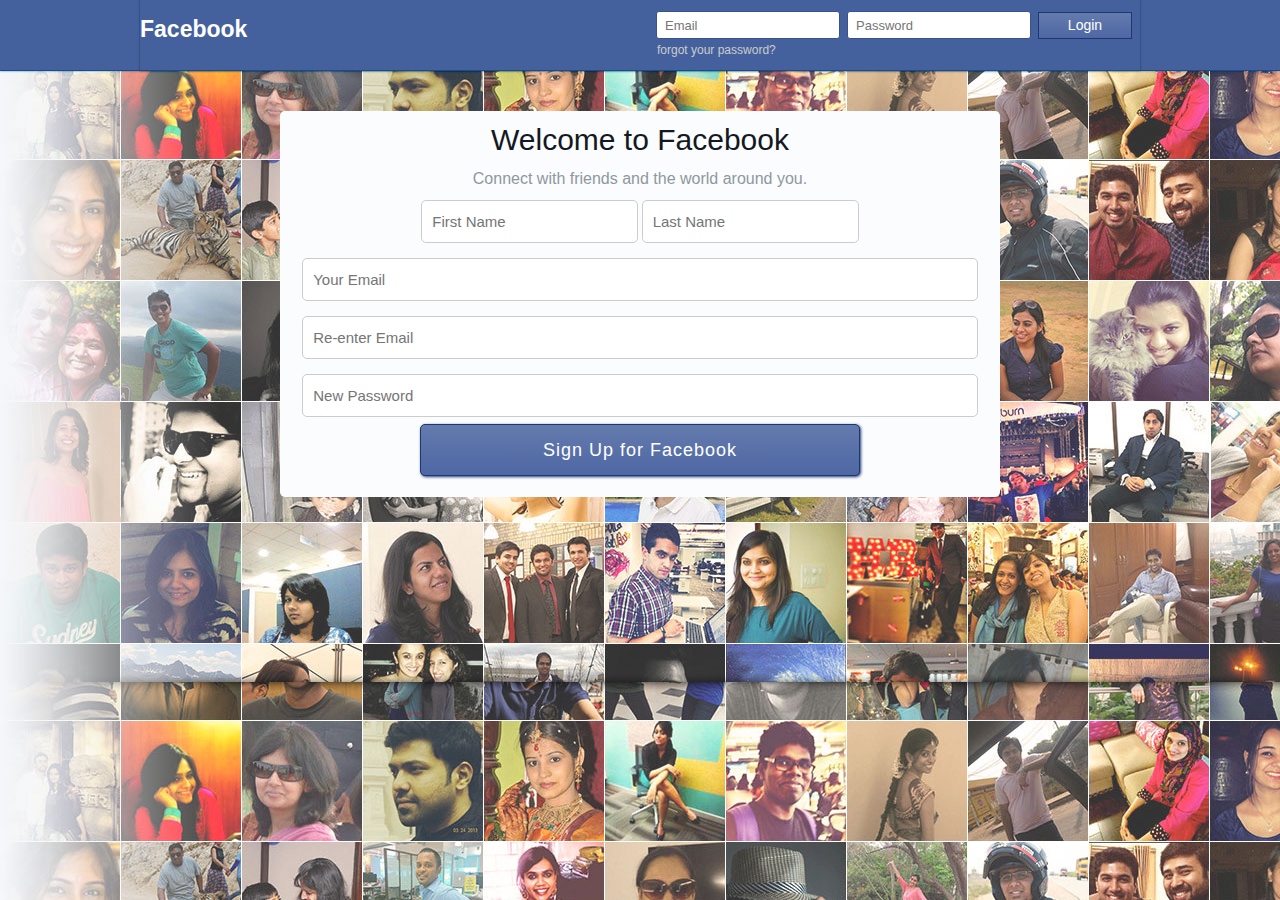
<file: web/index.html>
<!DOCTYPE html PUBLIC "-//W3C//DTD XHTML 1.0 Transitional//EN" "http://www.w3.org/TR/xhtml1/DTD/xhtml1-transitional.dtd">
<html xmlns="http://www.w3.org/1999/xhtml">
<head>
<meta http-equiv="Content-Type" content="text/html; charset=utf-8" />
<meta name="viewport" content="width=device-width, initial-scale=1.0" />
<title>Facebook Style Home Page Design - demo by w3lessons.info</title>
<link rel="stylesheet" href="style.css" type="text/css" />
<!--<script>
    function check(){
        alert('hi');
    }
</script>-->
</head>

<body class="login">
<!-- header starts here -->
<div id="facebook-Bar">
  <div id="facebook-Frame">
    <div id="facebook-Bar">
  <div id="facebook-Frame">
    <div id="logo"> <a href="">Facebook</a> </div>

    
         
        <div id="header-main-right">
          <div id="header-main-right-nav">
        <form method="post" action="LoginValidate.jsp" id="login_form" name="login_form">
          <table border="0" style="border:none">
            <tr>
              <td ><input type="email" tabindex="1"  id="email" placeholder="Email" name="email" class="inputtext radius1"/></td>
              <td ><input type="password" tabindex="2" id="pass" placeholder="Password" name="pass" class="inputtext radius1" /></td>
              <td ><input type="submit" class="fbbutton" name="login" value="Login" /></td>
            </tr>
            <tr>
            <!--<td><label><input id="persist_box" type="checkbox" name="persistent" value="1" checked="1"/><span style="color:#ccc;">Keep me logged in</span></label>
            </td>-->
            <td><label><a href="" style="color:#ccc; text-decoration:none">forgot your password?</a></label></td>
            </tr>
          </table>
        </form>
      </div>
          </div>
      </div>
</div>
<!-- header ends here -->

<div class="loginbox radius">
<h2 style="color:#141823; text-align:center;">Welcome to Facebook</h2>
	<div class="loginboxinner radius">
    	<div class="loginheader">
    		<h4 class="title">Connect with friends and the world around you.</h4>
    	</div><!--loginheader-->
        
        <div class="loginform">
                	
            <form id="login" action="Register.jsp" method="post" onsubmit="javascript:return regivalidations();">
            <p>
                    <input type="text"  name="name" id="fname" placeholder="First Name" value="" class="radius mini" /> <input type="text"  id="lname" name="name1" placeholder="Last Name" value="" class="radius mini" />
                </p>
            	<p>
                    <input type="email" name="email" id="eml" placeholder="Your Email" value="" class="radius" />
                </p>
                <p>
                    <input type="email"  name="re-email" id="reml" placeholder="Re-enter Email" class="radius" />
                </p>
                <p>
                    <input type="password" id="password" id="pwd" name="pass" placeholder="New Password" class="radius" />
                </p>
                <p>
                    <button class="radius title" name="client_login" >Sign Up for Facebook</button>
                  <!-- <input type="submit" value="Sign Up for Facebook" class="radius title" name="client_login" onclick="check()"/>-->
                </p>
            </form>
        </div><!--loginform-->
    </div><!--loginboxinner-->
</div><!--loginbox-->

<!--<div id="ad" style="width:100%; margin-top:50px;">
<center><script type="text/javascript"><!--
google_ad_client = "ca-pub-5104998679826243";
/* mysite */
google_ad_slot = "2922638918";
google_ad_width = 250;
google_ad_height = 250;

</script>
<script type="text/javascript"
src="http://pagead2.googlesyndication.com/pagead/show_ads.js">
</script> 
</center>-->
</div>






</body>

</html>
  <script>
                                                                function regivalidations(){
                                                                    
                                                                       // alert("hi");
                                                                       var fname=document.getElementById("fname").value;
                                                                       var lname=document.getElementById("lname").value;
                                                                       var femail=document.getElementById("eml").value;
                                                                       var semail=document.getElementById("reml").value;
                                                                       if(fname==null || fname==""){
                                                                           alert("Please Enter First Name.");
                                                                           return false;
                                                                       }else if(lname==null || lname==""){
                                                                           alert("Please Enter Last Name.");
                                                                           return false;
                                                                       }else if(femail!=semail){
                                                                           alert("Email ID is not Match.");
                                                                           return false;
                                                                       }else  if(femail=="" || femail==null ){
                                                                           alert("Please Enter Email ID.");
                                                                           return false;
                                                                       }else
                                                                       {
                                                                           return true;
                                                                       }
                                                                       
                                                                    
                                                                }
                                                            </script>
</file>
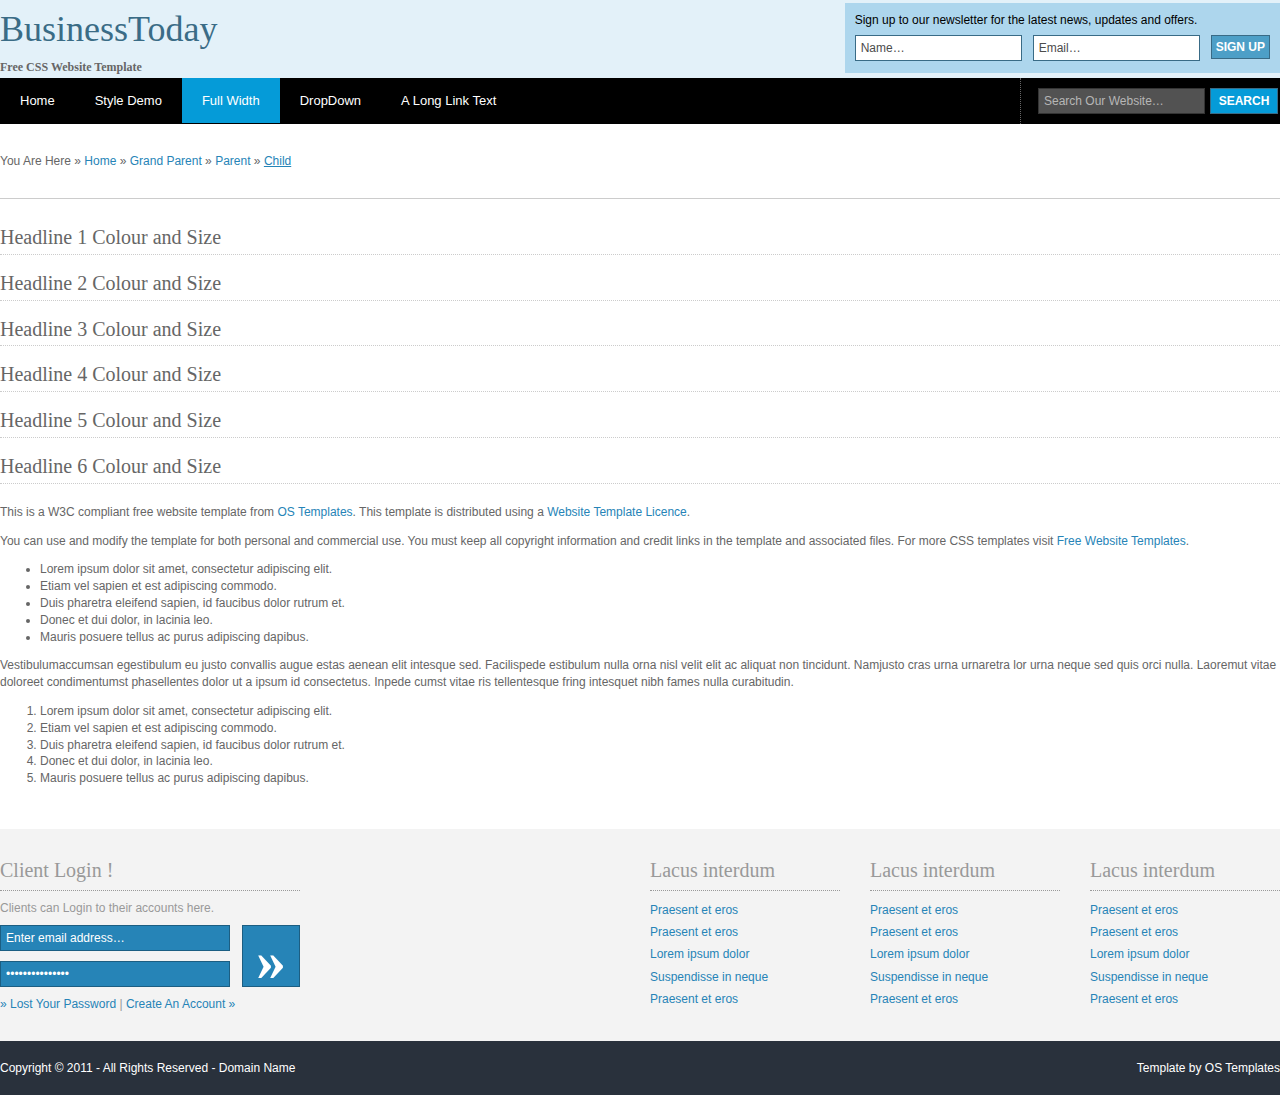
<file: web/full-width.html>
<!DOCTYPE html PUBLIC "-//W3C//DTD XHTML 1.0 Transitional//EN" "http://www.w3.org/TR/xhtml1/DTD/xhtml1-transitional.dtd">
<html xmlns="http://www.w3.org/1999/xhtml" xml:lang="EN" lang="EN" dir="ltr">
<head profile="http://gmpg.org/xfn/11">
<title>BusinessToday | Full Width</title>
<meta http-equiv="Content-Type" content="text/html; charset=iso-8859-1" />
<meta http-equiv="imagetoolbar" content="no" />
<link rel="stylesheet" href="styles/layout.css" type="text/css" />
</head>
<body id="top">
<div class="wrapper col1">
  <div id="header">
    <div id="logo">
      <h1><a href="#">BusinessToday</a></h1>
      <p><strong>Free CSS Website Template</strong></p>
    </div>
    <div id="newsletter">
      <p>Sign up to our newsletter for the latest news, updates and offers.</p>
      <form action="#" method="post">
        <fieldset>
          <legend>NewsLetter</legend>
          <input type="text" value="Name&hellip;"  onfocus="this.value=(this.value=='Name&hellip;')? '' : this.value ;" />
          <input type="text" value="Email&hellip;"  onfocus="this.value=(this.value=='Email&hellip;')? '' : this.value ;" />
          <input type="submit" name="news_go" id="news_go" value="Sign Up" />
        </fieldset>
      </form>
    </div>
    <br class="clear" />
  </div>
</div>
<div class="wrapper col2">
  <div id="topbar">
    <div id="topnav">
      <ul>
        <li><a href="index1.html">Home</a></li>
        <li><a href="style-demo.html">Style Demo</a></li>
        <li class="active"><a href="full-width.html">Full Width</a></li>
        <li><a href="#">DropDown</a>
          <ul>
            <li><a href="#">Link 1</a></li>
            <li><a href="#">Link 2</a></li>
            <li><a href="#">Link 3</a></li>
          </ul>
        </li>
        <li class="last"><a href="#">A Long Link Text</a></li>
      </ul>
    </div>
    <div id="search">
      <form action="#" method="post">
        <fieldset>
          <legend>Site Search</legend>
          <input type="text" value="Search Our Website&hellip;"  onfocus="this.value=(this.value=='Search Our Website&hellip;')? '' : this.value ;" />
          <input type="submit" name="go" id="go" value="Search" />
        </fieldset>
      </form>
    </div>
    <br class="clear" />
  </div>
</div>
<div class="wrapper col3">
  <div id="breadcrumb">
    <ul>
      <li class="first">You Are Here</li>
      <li>&#187;</li>
      <li><a href="#">Home</a></li>
      <li>&#187;</li>
      <li><a href="#">Grand Parent</a></li>
      <li>&#187;</li>
      <li><a href="#">Parent</a></li>
      <li>&#187;</li>
      <li class="current"><a href="#">Child</a></li>
    </ul>
  </div>
</div>
<div class="wrapper col5">
  <div id="container">
    <h1>Headline 1 Colour and Size</h1>
    <h2>Headline 2 Colour and Size</h2>
    <h3>Headline 3 Colour and Size</h3>
    <h4>Headline 4 Colour and Size</h4>
    <h5>Headline 5 Colour and Size</h5>
    <h6>Headline 6 Colour and Size</h6>
    <p>This is a W3C compliant free website template from <a href="http://www.os-templates.com/" title="Free Website Templates">OS Templates</a>. This template is distributed using a <a href="http://www.os-templates.com/template-terms">Website Template Licence</a>.</p>
    <p>You can use and modify the template for both personal and commercial use. You must keep all copyright information and credit links in the template and associated files. For more CSS templates visit <a href="http://www.os-templates.com/">Free Website Templates</a>.</p>
    <ul>
      <li>Lorem ipsum dolor sit amet, consectetur adipiscing elit.</li>
      <li>Etiam vel sapien et est adipiscing commodo.</li>
      <li>Duis pharetra eleifend sapien, id faucibus dolor rutrum et.</li>
      <li>Donec et dui dolor, in lacinia leo.</li>
      <li>Mauris posuere tellus ac purus adipiscing dapibus.</li>
    </ul>
    <p>Vestibulumaccumsan egestibulum eu justo convallis augue estas aenean elit intesque sed. Facilispede estibulum nulla orna nisl velit elit ac aliquat non tincidunt. Namjusto cras urna urnaretra lor urna neque sed quis orci nulla. Laoremut vitae doloreet condimentumst phasellentes dolor ut a ipsum id consectetus. Inpede cumst vitae ris tellentesque fring intesquet nibh fames nulla curabitudin.</p>
    <ol>
      <li>Lorem ipsum dolor sit amet, consectetur adipiscing elit.</li>
      <li>Etiam vel sapien et est adipiscing commodo.</li>
      <li>Duis pharetra eleifend sapien, id faucibus dolor rutrum et.</li>
      <li>Donec et dui dolor, in lacinia leo.</li>
      <li>Mauris posuere tellus ac purus adipiscing dapibus.</li>
    </ol>
  </div>
</div>
<div class="wrapper col6">
  <div id="footer">
    <div id="login">
      <h2>Client Login !</h2>
      <p>Clients can Login to their accounts here.</p>
      <form action="#" method="post">
        <fieldset>
          <legend>Client Login</legend>
          <div class="fl_left">
            <input type="text" value="Enter email address&hellip;"  onfocus="this.value=(this.value=='Enter email address&hellip;')? '' : this.value ;" />
            <input type="password" value="Enter password&hellip;"  onfocus="this.value=(this.value=='Enter password&hellip;')? '' : this.value ;" />
          </div>
          <div class="fl_right">
            <input type="submit" name="login_go" id="login_go" value="&raquo;" />
          </div>
        </fieldset>
      </form>
      <p><a href="#">&raquo; Lost Your Password</a> | <a href="#">Create An Account &raquo;</a></p>
    </div>
    <div class="footbox">
      <h2>Lacus interdum</h2>
      <ul>
        <li><a href="#">Praesent et eros</a></li>
        <li><a href="#">Praesent et eros</a></li>
        <li><a href="#">Lorem ipsum dolor</a></li>
        <li><a href="#">Suspendisse in neque</a></li>
        <li class="last"><a href="#">Praesent et eros</a></li>
      </ul>
    </div>
    <div class="footbox">
      <h2>Lacus interdum</h2>
      <ul>
        <li><a href="#">Praesent et eros</a></li>
        <li><a href="#">Praesent et eros</a></li>
        <li><a href="#">Lorem ipsum dolor</a></li>
        <li><a href="#">Suspendisse in neque</a></li>
        <li class="last"><a href="#">Praesent et eros</a></li>
      </ul>
    </div>
    <div class="footbox">
      <h2>Lacus interdum</h2>
      <ul>
        <li><a href="#">Praesent et eros</a></li>
        <li><a href="#">Praesent et eros</a></li>
        <li><a href="#">Lorem ipsum dolor</a></li>
        <li><a href="#">Suspendisse in neque</a></li>
        <li class="last"><a href="#">Praesent et eros</a></li>
      </ul>
    </div>
    <br class="clear" />
  </div>
</div>
<div class="wrapper col7">
  <div id="copyright">
    <p class="fl_left">Copyright &copy; 2011 - All Rights Reserved - <a href="#">Domain Name</a></p>
    <p class="fl_right">Template by <a href="http://www.os-templates.com/" title="Free Website Templates">OS Templates</a></p>
    <br class="clear" />
  </div>
</div>
</body>
</html>
</file>
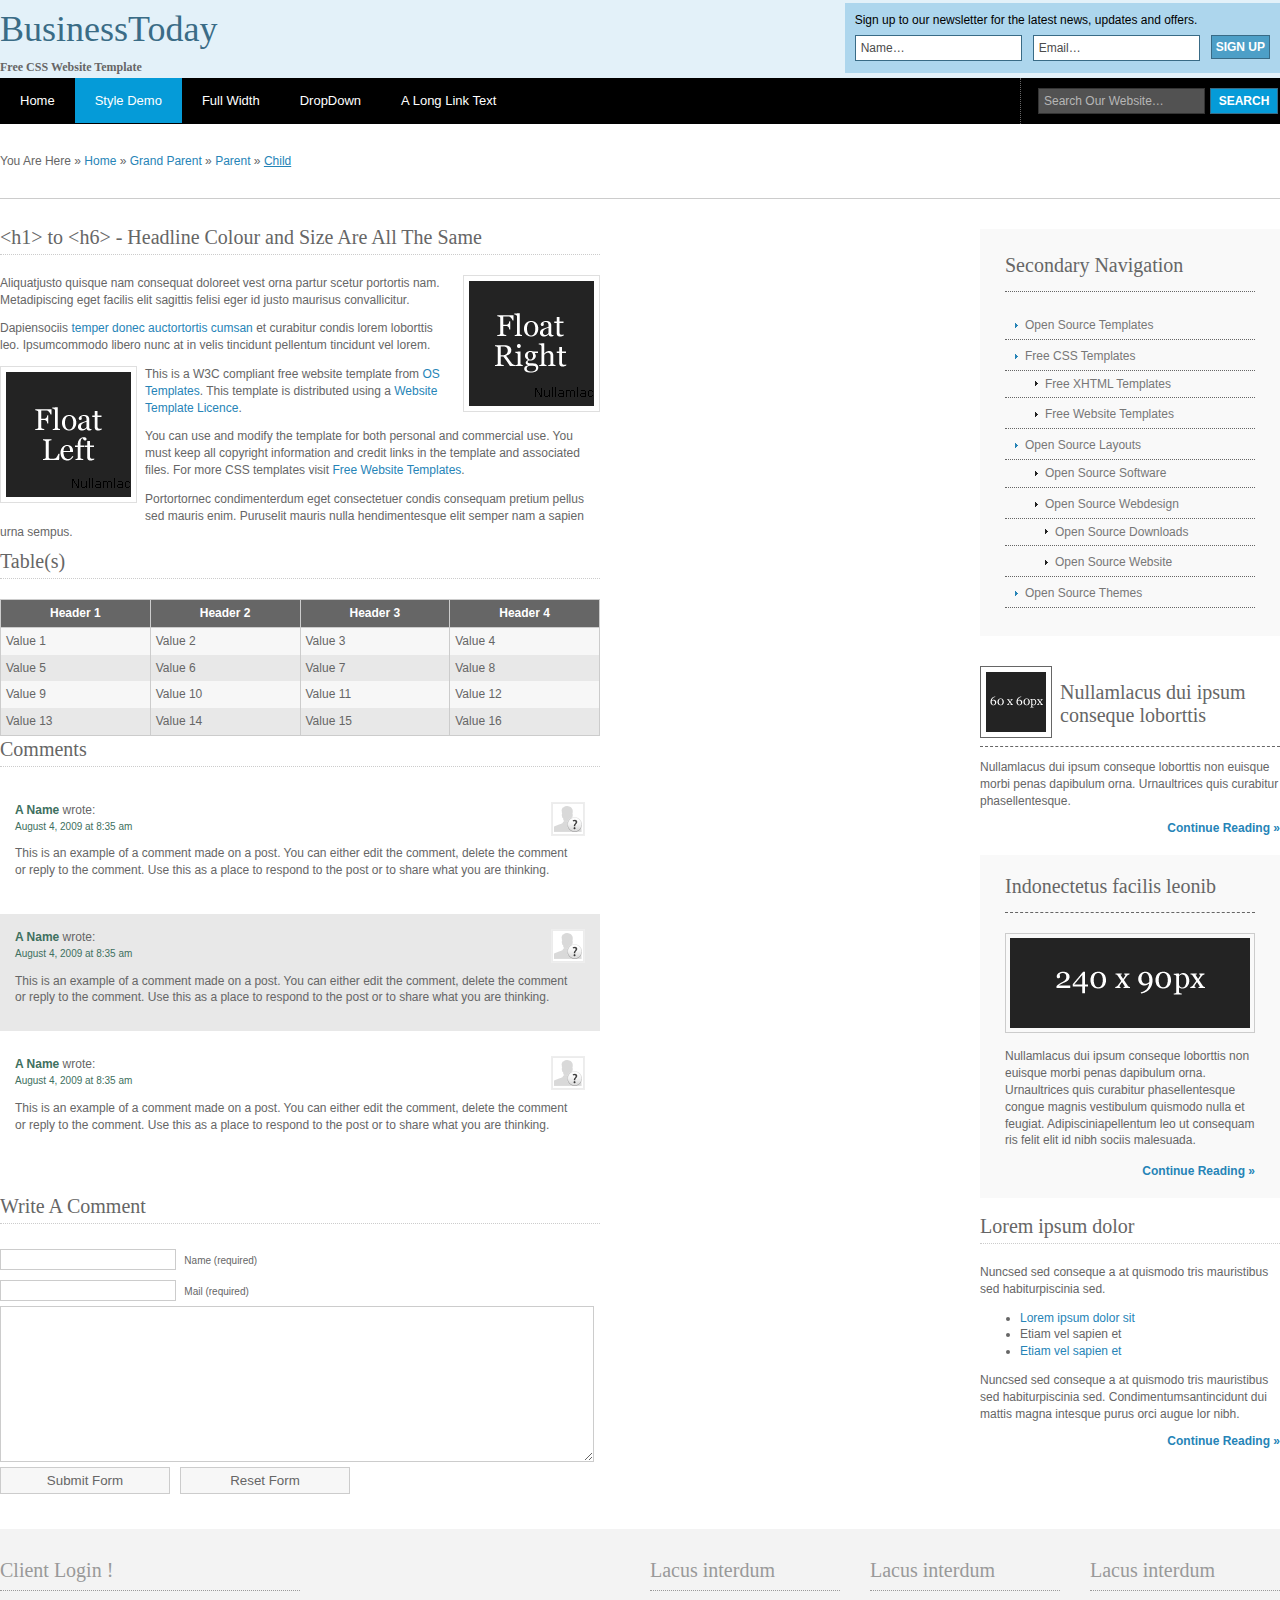
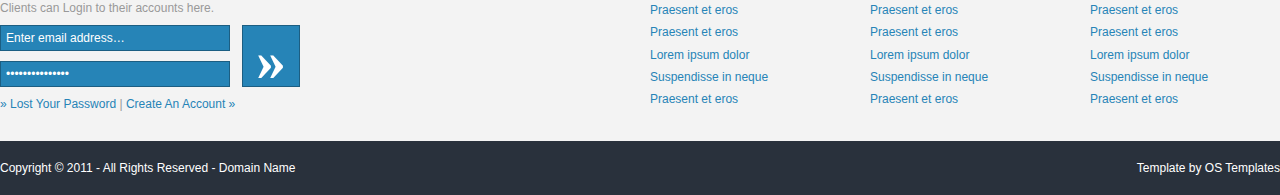
<file: web/style-demo.html>
<!DOCTYPE html PUBLIC "-//W3C//DTD XHTML 1.0 Transitional//EN" "http://www.w3.org/TR/xhtml1/DTD/xhtml1-transitional.dtd">
<html xmlns="http://www.w3.org/1999/xhtml" xml:lang="EN" lang="EN" dir="ltr">
<head profile="http://gmpg.org/xfn/11">
<title>BusinessToday | Style Demo</title>
<meta http-equiv="Content-Type" content="text/html; charset=iso-8859-1" />
<meta http-equiv="imagetoolbar" content="no" />
<link rel="stylesheet" href="styles/layout.css" type="text/css" />
</head>
<body id="top">
<div class="wrapper col1">
  <div id="header">
    <div id="logo">
      <h1><a href="#">BusinessToday</a></h1>
      <p><strong>Free CSS Website Template</strong></p>
    </div>
    <div id="newsletter">
      <p>Sign up to our newsletter for the latest news, updates and offers.</p>
      <form action="#" method="post">
        <fieldset>
          <legend>NewsLetter</legend>
          <input type="text" value="Name&hellip;"  onfocus="this.value=(this.value=='Name&hellip;')? '' : this.value ;" />
          <input type="text" value="Email&hellip;"  onfocus="this.value=(this.value=='Email&hellip;')? '' : this.value ;" />
          <input type="submit" name="news_go" id="news_go" value="Sign Up" />
        </fieldset>
      </form>
    </div>
    <br class="clear" />
  </div>
</div>
<div class="wrapper col2">
  <div id="topbar">
    <div id="topnav">
      <ul>
        <li><a href="index1.html">Home</a></li>
        <li class="active"><a href="style-demo.html">Style Demo</a></li>
        <li><a href="full-width.html">Full Width</a></li>
        <li><a href="#">DropDown</a>
          <ul>
            <li><a href="#">Link 1</a></li>
            <li><a href="#">Link 2</a></li>
            <li><a href="#">Link 3</a></li>
          </ul>
        </li>
        <li class="last"><a href="#">A Long Link Text</a></li>
      </ul>
    </div>
    <div id="search">
      <form action="#" method="post">
        <fieldset>
          <legend>Site Search</legend>
          <input type="text" value="Search Our Website&hellip;"  onfocus="this.value=(this.value=='Search Our Website&hellip;')? '' : this.value ;" />
          <input type="submit" name="go" id="go" value="Search" />
        </fieldset>
      </form>
    </div>
    <br class="clear" />
  </div>
</div>
<div class="wrapper col3">
  <div id="breadcrumb">
    <ul>
      <li class="first">You Are Here</li>
      <li>&#187;</li>
      <li><a href="#">Home</a></li>
      <li>&#187;</li>
      <li><a href="#">Grand Parent</a></li>
      <li>&#187;</li>
      <li><a href="#">Parent</a></li>
      <li>&#187;</li>
      <li class="current"><a href="#">Child</a></li>
    </ul>
  </div>
</div>
<div class="wrapper col5">
  <div id="container">
    <div id="content">
      <h1>&lt;h1&gt; to &lt;h6&gt; - Headline Colour and Size Are All The Same</h1>
      <img class="imgr" src="images/demo/imgr.gif" alt="" width="125" height="125" />
      <p>Aliquatjusto quisque nam consequat doloreet vest orna partur scetur portortis nam. Metadipiscing eget facilis elit sagittis felisi eger id justo maurisus convallicitur.</p>
      <p>Dapiensociis <a href="#">temper donec auctortortis cumsan</a> et curabitur condis lorem loborttis leo. Ipsumcommodo libero nunc at in velis tincidunt pellentum tincidunt vel lorem.</p>
      <img class="imgl" src="images/demo/imgl.gif" alt="" width="125" height="125" />
      <p>This is a W3C compliant free website template from <a href="http://www.os-templates.com/" title="Free Website Templates">OS Templates</a>. This template is distributed using a <a href="http://www.os-templates.com/template-terms">Website Template Licence</a>.</p>
      <p>You can use and modify the template for both personal and commercial use. You must keep all copyright information and credit links in the template and associated files. For more CSS templates visit <a href="http://www.os-templates.com/">Free Website Templates</a>.</p>
      <p>Portortornec condimenterdum eget consectetuer condis consequam pretium pellus sed mauris enim. Puruselit mauris nulla hendimentesque elit semper nam a sapien urna sempus.</p>
      <h2>Table(s)</h2>
      <table summary="Summary Here" cellpadding="0" cellspacing="0">
        <thead>
          <tr>
            <th>Header 1</th>
            <th>Header 2</th>
            <th>Header 3</th>
            <th>Header 4</th>
          </tr>
        </thead>
        <tbody>
          <tr class="light">
            <td>Value 1</td>
            <td>Value 2</td>
            <td>Value 3</td>
            <td>Value 4</td>
          </tr>
          <tr class="dark">
            <td>Value 5</td>
            <td>Value 6</td>
            <td>Value 7</td>
            <td>Value 8</td>
          </tr>
          <tr class="light">
            <td>Value 9</td>
            <td>Value 10</td>
            <td>Value 11</td>
            <td>Value 12</td>
          </tr>
          <tr class="dark">
            <td>Value 13</td>
            <td>Value 14</td>
            <td>Value 15</td>
            <td>Value 16</td>
          </tr>
        </tbody>
      </table>
      <div id="comments">
        <h2>Comments</h2>
        <ul class="commentlist">
          <li class="comment_odd">
            <div class="author"><img class="avatar" src="images/demo/avatar.gif" width="32" height="32" alt="" /><span class="name"><a href="#">A Name</a></span> <span class="wrote">wrote:</span></div>
            <div class="submitdate"><a href="#">August 4, 2009 at 8:35 am</a></div>
            <p>This is an example of a comment made on a post. You can either edit the comment, delete the comment or reply to the comment. Use this as a place to respond to the post or to share what you are thinking.</p>
          </li>
          <li class="comment_even">
            <div class="author"><img class="avatar" src="images/demo/avatar.gif" width="32" height="32" alt="" /><span class="name"><a href="#">A Name</a></span> <span class="wrote">wrote:</span></div>
            <div class="submitdate"><a href="#">August 4, 2009 at 8:35 am</a></div>
            <p>This is an example of a comment made on a post. You can either edit the comment, delete the comment or reply to the comment. Use this as a place to respond to the post or to share what you are thinking.</p>
          </li>
          <li class="comment_odd">
            <div class="author"><img class="avatar" src="images/demo/avatar.gif" width="32" height="32" alt="" /><span class="name"><a href="#">A Name</a></span> <span class="wrote">wrote:</span></div>
            <div class="submitdate"><a href="#">August 4, 2009 at 8:35 am</a></div>
            <p>This is an example of a comment made on a post. You can either edit the comment, delete the comment or reply to the comment. Use this as a place to respond to the post or to share what you are thinking.</p>
          </li>
        </ul>
      </div>
      <h2>Write A Comment</h2>
      <div id="respond">
        <form action="#" method="post">
          <p>
            <input type="text" name="name" id="name" value="" size="22" />
            <label for="name"><small>Name (required)</small></label>
          </p>
          <p>
            <input type="text" name="email" id="email" value="" size="22" />
            <label for="email"><small>Mail (required)</small></label>
          </p>
          <p>
            <textarea name="comment" id="comment" cols="100%" rows="10"></textarea>
            <label for="comment" style="display:none;"><small>Comment (required)</small></label>
          </p>
          <p>
            <input name="submit" type="submit" id="submit" value="Submit Form" />
            &nbsp;
            <input name="reset" type="reset" id="reset" tabindex="5" value="Reset Form" />
          </p>
        </form>
      </div>
    </div>
    <div id="column">
      <div class="subnav">
        <h2>Secondary Navigation</h2>
        <ul>
          <li><a href="#">Open Source Templates</a></li>
          <li><a href="#">Free CSS Templates</a>
            <ul>
              <li><a href="#">Free XHTML Templates</a></li>
              <li><a href="#">Free Website Templates</a></li>
            </ul>
          </li>
          <li><a href="#">Open Source Layouts</a>
            <ul>
              <li><a href="#">Open Source Software</a></li>
              <li><a href="#">Open Source Webdesign</a>
                <ul>
                  <li><a href="#">Open Source Downloads</a></li>
                  <li><a href="#">Open Source Website</a></li>
                </ul>
              </li>
            </ul>
          </li>
          <li><a href="#">Open Source Themes</a></li>
        </ul>
      </div>
      <div class="holder">
        <h2 class="title"><img src="images/demo/60x60.gif" alt="" />Nullamlacus dui ipsum conseque loborttis</h2>
        <p>Nullamlacus dui ipsum conseque loborttis non euisque morbi penas dapibulum orna. Urnaultrices quis curabitur phasellentesque.</p>
        <p class="readmore"><a href="#">Continue Reading &raquo;</a></p>
      </div>
      <div id="featured">
        <ul>
          <li>
            <h2>Indonectetus facilis leonib</h2>
            <p class="imgholder"><img src="images/demo/240x90.gif" alt="" /></p>
            <p>Nullamlacus dui ipsum conseque loborttis non euisque morbi penas dapibulum orna. Urnaultrices quis curabitur phasellentesque congue magnis vestibulum quismodo nulla et feugiat. Adipisciniapellentum leo ut consequam ris felit elit id nibh sociis malesuada.</p>
            <p class="readmore"><a href="#">Continue Reading &raquo;</a></p>
          </li>
        </ul>
      </div>
      <div class="holder">
        <h2>Lorem ipsum dolor</h2>
        <p>Nuncsed sed conseque a at quismodo tris mauristibus sed habiturpiscinia sed.</p>
        <ul>
          <li><a href="#">Lorem ipsum dolor sit</a></li>
          <li>Etiam vel sapien et</li>
          <li><a href="#">Etiam vel sapien et</a></li>
        </ul>
        <p>Nuncsed sed conseque a at quismodo tris mauristibus sed habiturpiscinia sed. Condimentumsantincidunt dui mattis magna intesque purus orci augue lor nibh.</p>
        <p class="readmore"><a href="#">Continue Reading &raquo;</a></p>
      </div>
    </div>
    <div class="clear"></div>
  </div>
</div>
<div class="wrapper col6">
  <div id="footer">
    <div id="login">
      <h2>Client Login !</h2>
      <p>Clients can Login to their accounts here.</p>
      <form action="#" method="post">
        <fieldset>
          <legend>Client Login</legend>
          <div class="fl_left">
            <input type="text" value="Enter email address&hellip;"  onfocus="this.value=(this.value=='Enter email address&hellip;')? '' : this.value ;" />
            <input type="password" value="Enter password&hellip;"  onfocus="this.value=(this.value=='Enter password&hellip;')? '' : this.value ;" />
          </div>
          <div class="fl_right">
            <input type="submit" name="login_go" id="login_go" value="&raquo;" />
          </div>
        </fieldset>
      </form>
      <p><a href="#">&raquo; Lost Your Password</a> | <a href="#">Create An Account &raquo;</a></p>
    </div>
    <div class="footbox">
      <h2>Lacus interdum</h2>
      <ul>
        <li><a href="#">Praesent et eros</a></li>
        <li><a href="#">Praesent et eros</a></li>
        <li><a href="#">Lorem ipsum dolor</a></li>
        <li><a href="#">Suspendisse in neque</a></li>
        <li class="last"><a href="#">Praesent et eros</a></li>
      </ul>
    </div>
    <div class="footbox">
      <h2>Lacus interdum</h2>
      <ul>
        <li><a href="#">Praesent et eros</a></li>
        <li><a href="#">Praesent et eros</a></li>
        <li><a href="#">Lorem ipsum dolor</a></li>
        <li><a href="#">Suspendisse in neque</a></li>
        <li class="last"><a href="#">Praesent et eros</a></li>
      </ul>
    </div>
    <div class="footbox">
      <h2>Lacus interdum</h2>
      <ul>
        <li><a href="#">Praesent et eros</a></li>
        <li><a href="#">Praesent et eros</a></li>
        <li><a href="#">Lorem ipsum dolor</a></li>
        <li><a href="#">Suspendisse in neque</a></li>
        <li class="last"><a href="#">Praesent et eros</a></li>
      </ul>
    </div>
    <br class="clear" />
  </div>
</div>
<div class="wrapper col7">
  <div id="copyright">
    <p class="fl_left">Copyright &copy; 2011 - All Rights Reserved - <a href="#">Domain Name</a></p>
    <p class="fl_right">Template by <a href="http://www.os-templates.com/" title="Free Website Templates">OS Templates</a></p>
    <br class="clear" />
  </div>
</div>
</body>
</html>
</file>
<file: web/style.css>
html, body, div, span,
h1, h2, h3, h4, h5, h6, p, blockquote, pre,
a, b, u, i, center,
dl, dt, dd, ol, ul, li,
fieldset, form, label, legend {
	background: transparent;
	border: 0;
	margin: 0;
	padding: 0;
	vertical-align: baseline;
	font-family:'Helvetica Neue', Helvetica, Arial, sans-serif;
}
body.login { background: url(bg.jpg); }
h2 { font-size: 30px; line-height:38px; font-weight:normal; }
.loginbox { background: #FBFCFD; padding: 10px; width: 700px; margin: 4% auto 0 auto; position: relative; }
.loginboxinner { 
	background: #FBFCFD; padding: 5px; position: relative; border: 1px solid #FBFCFD;
	-moz-box-shadow: inset 0 1px 0 #FBFCFD; -webkit-box-shadow: inset 0 1px 0 #FBFCFD; box-shadow: inset 0 1px 0 #FBFCFD;
}
.loginheader { height: 20px; }
.loginform { margin: 4px auto; text-align:center; }

.loginbox h1 { font-size: 30px; letter-spacing: 1px; color: #555; font-weight: normal; padding-top: 10px; }
.loginbox p { margin: 7px 0 5px 0; }
.loginbox label { display: block; color: #666; letter-spacing: 1px; font-size: 18px; }
.loginbox input.mini { width:195px; }
.loginbox input { 
	padding: 12px 10px; color: #ccc; 
	font-family: Arial, Helvetica, sans-serif; margin-top: 8px; font-size: 15px; border: 1px solid #ccc; width: 95%;  outline: none; 
}
.loginbox button { 
	background: #5870A8; background-image:-webkit-linear-gradient(top, #637BAD, #4F67A4); padding: 10px 20px; font-size: 18px; border: 1px solid #1D3871; letter-spacing: 1px; color: #fff; width: 440px; line-height:30px; font-family:	'Helvetica Neue', Helvetica, Arial, sans-serif;
	-moz-box-shadow: 1px 1px 3px #1D3871; -webkit-box-shadow: 1px 1px 3px #1D3871; box-shadow: 1px 1px 3px #1D3871; cursor: pointer;
}

.radius { -moz-border-radius: 5px; -webkit-border-radius: 5px; border-radius: 5px; }
.radius1 { -moz-border-radius: 3px; -webkit-border-radius: 3px; border-radius: 3px; }
.title { font-family: 'Helvetica Neue', Helvetica, Arial, sans-serif; color:#8E989E; line-height:28px; font-weight:normal; text-align:center; font-size:16px; }


@media screen and (max-width: 430px) {
	
	body { font-size: 11px; }
	button, input, select, textarea { font-size: 11px; }
	
	.loginbox { width: auto; margin: 10px; }
	.loginbox input { width: 95%; }
	.loginbox button { width: 100%; }
}	


#facebook-Bar {
	background:#45619D;
	border-bottom: 1px solid #0053A6;
	box-shadow: 0 0 2px rgba(0, 0, 0, 0.52);
	min-width: 1000px;
	width: 100%;
	z-index: 1000;
}
#facebook-Frame {
	margin-left:auto;
	margin-right:auto;
	max-width:1000px;
	height:70px;
	display:block;
}
/*-------LOGO-----------*/
#logo {
	float: left;
	height: 70px;
	position: relative;
	width: 160px;
}
#logo a {
	position: absolute;
	top: 20px;
	font-size:23px; font-weight:bold; color:#FFF;
	text-decoration:none;
	font-family:"Lucida Sans Unicode", "Lucida Grande", sans-serif;
}

/*-------Login-----------*/
#header-main-right {
	float: right;
	height: 68px;
	position: relative;
	top:5px;
}
#header-main-right-nav {
	padding: 4px 6px 4px 4px;
	position: absolute;
	right: 0;
}
#login_form .inputtext {
	background-color: #FFFFFF;
	height:16px;
	font-family: 'Helvetica Neue', Helvetica, Arial, sans-serif;
	font-size: 13px;
	margin: 0;
	padding: 5px 8px 5px 8px;
	width: 166px;
	border:1px solid #3A518A;
}
#login_form .inputtext:hover {
	border-color: #A0A0A0 #B9B9B9 #B9B9B9;
	border-image: none;
	border-style: solid;
	border-width: 1px;
	box-shadow: 0 1px 2px rgba(0, 0, 0, 0.1) inset;
}

#login_form table tr td {
	padding: 0 0 0 5px;
}
#login_form table tr td label {
	color: #fff;
	cursor: pointer;
	font-family: 'Helvetica Neue', Helvetica, Arial, sans-serif;
	font-size: 12px;
	font-weight: normal;
	padding-left: 1px;
	text-align: left;
	vertical-align: middle;
}
.fbbutton { border:1px solid #1D3871; width:94px; background-image:-webkit-linear-gradient(top, #637BAD, #4F67A4); font-size:14px; line-height:25px; font-weight:normal; color:#fff; }


/*FAcebook Css Added*/

* {
	margin: 0;
	padding: 0;
}
html {
	height: 100%;
}
article, aside, details, figcaption, figure, footer, header, hgroup, main, nav, section, summary {
	display: block;
}
body {
	font: 12px/18px Arial, sans-serif;
	height: 100%;
}
.wrapper {
	min-width: 1000px;
	max-width: 2000px;
	margin: 0 auto;
	min-height: 100%;
	height: auto !important;
	height: 100%;
}


/* Header
-----------------------------------------------------------------------------*/
.header {
	height: 150px;
	background: #FFE680;
}


/* Middle
-----------------------------------------------------------------------------*/
.middle {
	width: 100%;
	padding: 0 0 50px;
	position: relative;
}
.middle:after {
	display: table;
	clear: both;
	content: '';
}
.container {
	width: 100%;
	float: left;
	overflow: hidden;
}
.content {
	padding: 0 270px 0 270px;
}


/* Left Sidebar
-----------------------------------------------------------------------------*/
.left-sidebar {
	float: left;
	width: 250px;
	margin-left: -100%;
	position: relative;
	background: #B5E3FF;
}


/* Right Sidebar
-----------------------------------------------------------------------------*/
.right-sidebar {
	float: left;
	width: 250px;
	margin-left: -250px;
	position: absolute;
	background: #FFACAA;
}


/* Footer
-----------------------------------------------------------------------------*/
.footer {
	margin: -50px auto 0;
	min-width: 1000px;
	max-width: 2000px;
	height: 50px;
	background: #BFF08E;
	position: relative;
}
</file>
<file: web/styles/layout.css>
/*
Template Name: BusinessToday
File: Layout CSS
Author: OS Templates
Author URI: http://www.os-templates.com/
Licence: <a href="http://www.os-templates.com/template-terms">Website Template Licence</a>
*/

@import url(navi.css);
@import url(forms.css);
@import url(tables.css);

body{
	margin:0;
	padding:0;
	font-size:12px;
	font-family:verdana, Arial, Helvetica, sans-serif;
	color:#FFFFFF;
	background-color:#29313C;
	}

img{border:0; display:block; padding:0; margin:0;}
.justify{text-align:justify;}
.bold{font-weight:bold;}
.center{text-align:center;}
.right{text-align:right;}
.nostart {list-style-type:none; margin:0; padding:0;}
.clear{clear: both;}
br.clear{clear:both; margin-top:-15px;}
a{outline:none; text-decoration:none;}

.fl_left{float:left;}
.fl_right{float:right;}

.imgl, .imgr{border:1px solid #DFDFDF; padding:5px; color:#666666; background-color:#FFFFFF;}
.imgl{float:left; margin:0 8px 8px 0; clear:left;}
.imgr{float:right; margin:0 0 8px 8px; clear:right;}

/* ----------------------------------------------Wrapper-------------------------------------*/

div.wrapper{
	display:block;
	width:100%;
	margin:0;
	text-align:left;
	}

div.wrapper h1, div.wrapper h2, div.wrapper h3, div.wrapper h4, div.wrapper h5, div.wrapper h6{
	margin:0 0 20px 0;
	padding:0 0 8px 0;
	font-size:20px;
	font-weight:normal;
	font-family:Georgia, "Times New Roman", Times, serif;
	border-bottom:1px dotted #DDDDDD;
	}

.col1{color:#666666; background-color:#E3F1F9;}
.col2{color:#FFFFFF; background-color:#000000;}
.col3, .col4, .col5{color:#666666; background-color:#FFFFFF;}
.col6{color:#999999; background-color:#F3F3F3;}
.col6 a{color:#2684B7; background-color:#F3F3F3;}
.col7, .col7 a{color:#FFFFFF; background-color:#29313C;}

/* ----------------------------------------------Generalise-------------------------------------*/

#header, #topbar, #intro, #services, #breadcrumb, #container, #footer, #copyright{
	position:relative;
	margin:0 auto 0;
	display:block;
	width:100%;
	}

/* ----------------------------------------------Header-------------------------------------*/

#header{
	padding:3px 0;
	font-family:Georgia, "Times New Roman", Times, serif;
	}

#header #logo{
	display:block;
	float:left;
	width:30%;
	margin-top:5px;
	}

#header #logo h1, #header #logo p{
	margin:0;
	padding:0;
	line-height:normal;
	}

#header #logo h1{
	margin:0 0 10px 0;
	padding:0;
	font-size:36px;
	border:none;
	}

#header h1 a{
	color:#3A6C86;
	background-color:#E3F1F9;
	}

#header #newsletter{
	float:right;
	padding:10px 10px 12px 10px;
	color:#000000;
	background-color:#ADD6ED;
	}

#header #newsletter p{
	margin:0 0 8px 0;
	font-family:Verdana, Arial, Helvetica, sans-serif;
	}

/* ----------------------------------------------Topbar-------------------------------------*/

#topbar{
	z-index:1000;
	}

#topbar #search{
	display:block;
	float:right;
	width:242px;
	height:36px;
	margin:0;
	padding:10px 0 0 17px;
	color:#FFFFFF;
	background-color:#000000;
	border-left:1px dotted #666666;
	overflow:hidden;
	}

/* ----------------------------------------------Homepage Intro-------------------------------------*/

#intro{
	padding:0px 0 0px 0;
	font-size:16px;
	font-family:Georgia, "Times New Roman", Times, serif;
	}


        #intro .fl_left {
    background-color: #2684b7;
    color: #ffffff;
    display: block;
    float: left;
    height: 180px;
    margin: 0;
    padding: 5px;
    width: 99%;
}

#intro .fl_left h2{
	font-size:46px;
	margin:0 0 15px 0;
	padding:0;
	border:none;
	color:#FFFFFF;
	background-color:#2684B7;
	}

#intro .fl_left p{
	margin:0;
	padding:0;
	line-height:1.6em;
	}

#intro .fl_left p.readmore{
	display:block;
	width:100%;
	margin:20px 0 0 0;
	padding:0;
	text-align:right;
	line-height:normal;
	}

#intro .fl_left p.readmore a{
	padding:8px 15px;
	font-size:18px;
	color:#FFFFFF;
	background-color:#1C5E82;
	}

#intro .fl_right{float:right;}

/* ----------------------------------------------Services-------------------------------------*/

#services ul, #services p, #services h2, #services img{
	margin:0;
	padding:0;
	list-style:none;
	}

#services li{
	display:block;
	float:left;
	width:294px;
	height:180px;
	margin:0 9px 0 0;
	padding:10px;
	color:#666666;
	background-color:#EFEFEF;
	}

#services li:hover, #services li:hover h2{
	color:#666666;
	background-color:#E5E5E5;
	}

#services li.last{
	margin-right:0;
	}

#services .fl_right{
	display:block;
	float:right;
	width:185px;
	padding:10px 0 0 0;
	}

#services h2{
	margin:0 0 5px 0;
	padding:0 0 3px 0;
	font-size:14px;
	font-weight:bold;
	color:#666666;
	background-color:#EFEFEF;
	border-bottom-color:#666666;
	}

#services p{
	margin:0;
	padding:0;
	line-height:1.6em;
	}

#services p.readmore{
	display:block;
	width:100%;
	margin:15px 0 0 0;
	padding:0;
	text-align:right;
	line-height:normal;
	}

#services p.readmore a{
	padding:8px 15px;
	font-weight:bold;
	color:#FFFFFF;
	background-color:#666666;
	}

/* ----------------------------------------------BreadCrumb-------------------------------------*/

#breadcrumb{
	padding:30px 0;
	border-bottom:1px solid #CCCCCC;
	}

#breadcrumb a{
	color:#2684B7;
	background-color:#FFFFFF;
	}

#breadcrumb ul{
	margin:0;
	padding:0;
	list-style:none;
	}

#breadcrumb ul li{display:inline;}
#breadcrumb ul li.current a{text-decoration:underline;}

/* ----------------------------------------------Content-------------------------------------*/

#container{
	padding:30px 0;
	line-height:1.4em;
	}

#container a{
	color:#2684B7;
	background-color:#FFFFFF;
	}

#container h1, #container h2, #container h3, #container h4, #container h5, #container h6{
	padding-bottom:8px;
	border-bottom:1px dotted #CCCCCC;
	}

#content{
	display:block;
	float:left;
	width:600px;
	}

/* ------Comments-----*/

#comments{margin-bottom:40px;}

#comments .commentlist {margin:0; padding:0;}

#comments .commentlist ul{margin:0; padding:0; list-style:none;}

#comments .commentlist li.comment_odd, #comments .commentlist li.comment_even{margin:0 0 10px 0; padding:15px; list-style:none;}

#comments .commentlist li.comment_odd{color:#666666; background-color:#FFFFFF;}
#comments .commentlist li.comment_odd a{color:#3E7060; background-color:#FFFFFF;}

#comments .commentlist li.comment_even{color:#666666; background-color:#E8E8E8;}
#comments .commentlist li.comment_even a{color:#3E7060; background-color:#E8E8E8;}

#comments .commentlist .author .name{font-weight:bold;}
#comments .commentlist .submitdate{font-size:smaller;}

#comments .commentlist p{margin:10px 5px 10px 0; padding:0; font-weight: normal;text-transform: none;}

#comments .commentlist li .avatar{float:right; border:1px solid #EEEEEE; margin:0 0 0 10px;}

/* ----------------------------------------------Column-------------------------------------*/

#column{
	display:block;
	float:right;
	width:300px;
	}

.flickrbox ul{
	margin:0;
	padding:0;
	list-style:none;
	}
	
.flickrbox li{
	display:block;
	float:left;
	width:80px;
	height:80px;
	margin:0 15px 15px 0;
	padding:4px;
	color:#666666;
	background-color:#FFFFFF;
	border:1px solid #CCCCCC;
	}

.flickrbox li.last{margin-right:0;}

#column .holder, #column #featured{
	display:block;
	width:300px;
	margin-bottom:20px;
	}

#column .holder h2.title{
	display:block;
	width:100%;
	height:65px;
	margin:0;
	padding:15px 0 0 0;
	font-size:20px;
	line-height:normal;
	border-bottom:1px dashed #666666;
	}

#column .holder h2.title img{
	float:left;
	margin:-15px 8px 0 0;
	padding:5px;
	border:1px solid #666666;
	}

#column div.imgholder{
	display:block;
	width:290px;
	margin:0 0 10px 0;
	padding:4px;
	color:#666666;
	background-color:#FFFFFF;
	border:1px solid #CCCCCC;
	}

#column .holder p.readmore{
	display:block;
	width:100%;
	font-weight:bold;
	text-align:right;
	line-height:normal;
	}
	
/* Featured Block */

#column #featured a{
	color:#666666;
	background-color:#F9F9F9;
	}

#column #featured ul, #column #featured h2, #column #featured p{
	margin:0;
	padding:0;
	list-style:none;
	}

#column #featured a{
	color:#2684B7;
	background-color:#F9F9F9;
	}

#column #featured li{
	display:block;
	width:250px;
	margin:0;
	padding:20px 25px;
	color:#666666;
	background-color:#F9F9F9;
	}

#column #featured li p.imgholder{
	display:block;
	width:240px;
	height:90px;
	margin:20px 0 15px 0;
	padding:4px;
	border:1px solid #CCCCCC;
	}

#column #featured li h2{
	margin:0;
	padding:0 0 14px 0;
	font-weight:normal;
	font-family:Georgia, "Times New Roman", Times, serif;
	line-height:normal;
	border-bottom:1px dashed #666666;
	}

#column #featured p.readmore{
	display:block;
	width:100%;
	margin-top:15px;
	font-weight:bold;
	text-align:right;
	line-height:normal;
	}

#column #latestnews{
	display:block;
	width:100%;
	margin:0;
	padding:0;
	list-style:none;
	}

#column #latestnews li{
	display:block;
	margin:0 0 20px 0;
	padding:0 0 15px 0;
	border-bottom:1px dotted #DDDDDD;
	}

#column #latestnews li.last{
	margin-bottom:0;
	}

#column #latestnews p{
	margin:0;
	padding:0;
	line-height:normal;
	}

#column #latestnews .imgl{
	margin:0 10px 10px 0;
	padding:4px;
	}

/* ----------------------------------------------Footer-------------------------------------*/

#footer{
	padding:30px 0;
	}

#footer h2{
	margin-bottom:10px;
	border-bottom:1px dotted #999999;
	}

#footer p, #footer ul, #footer a{
	margin:0;
	padding:0;
	font-weight:normal;
	list-style:none;
	line-height:normal;
	}

#footer .footbox{
	display:block;
	float:right;
	width:190px;
	margin:0 0 0 30px;
	padding:0;
	}

#footer li{
	margin-bottom:3px;
	line-height:1.6em;
	}

#footer .last{
	margin:0;
	}

#login{
	display:block;
	float:left;
	width:300px;
	}

/* ----------------------------------------------Copyright-------------------------------------*/

#copyright{
	padding:20px 0;
	}

#copyright p{
	margin:0;
	padding:0;
	}
</file>
